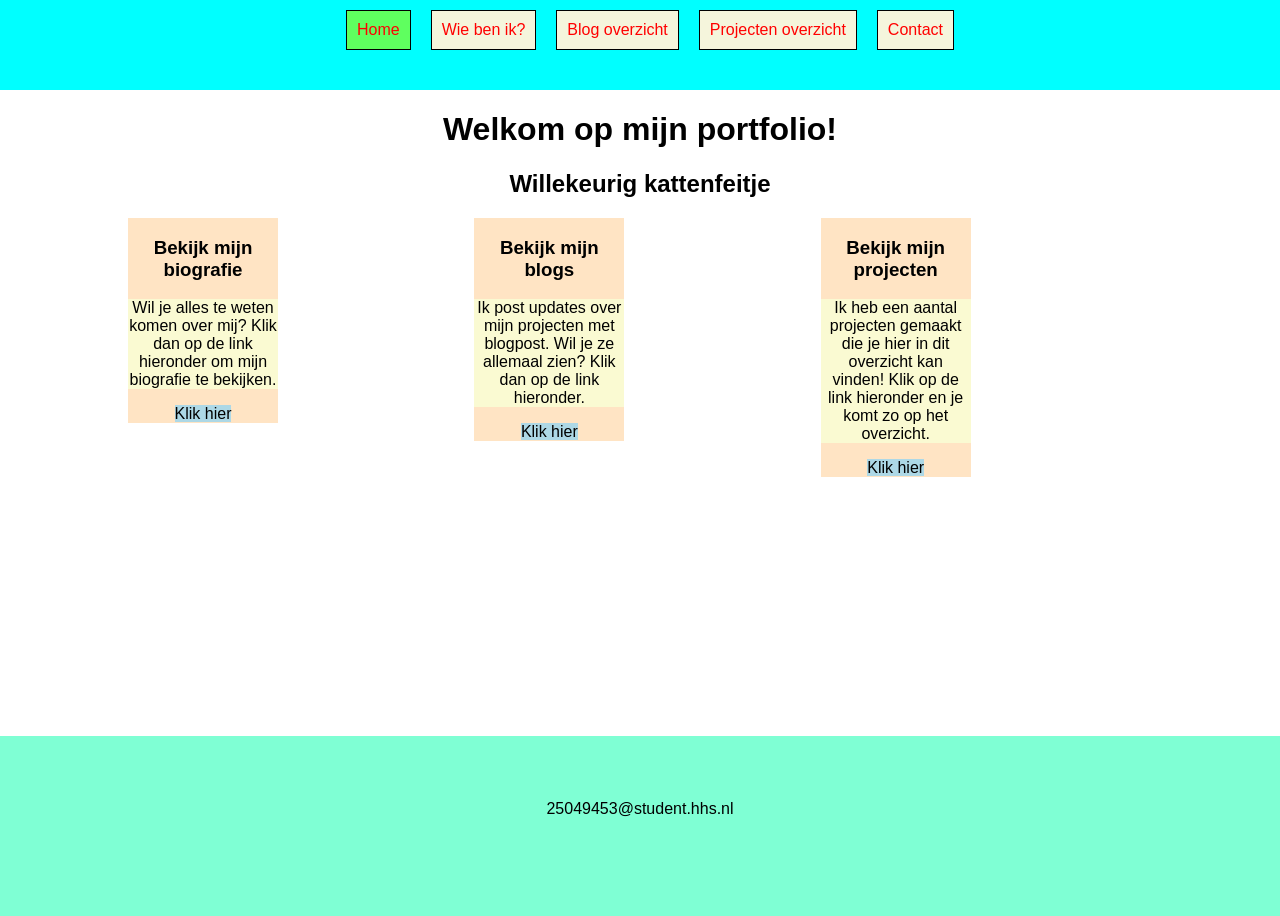
<file: index.html>
<!DOCTYPE html>
<html lang="en">

<head>
    <meta charset="UTF-8">
    <meta name="viewport" content="width=device-width, initial-scale=1.0">
    <title>Welkom</title>
    <link type="text/css" rel="stylesheet" href="css/index.css">
</head>

<body>
    <header>
        <nav>
            <a href="index.html" class="nav-link active">
                Home
            </a>
            <a href="whoami.html" class="nav-link">
                Wie ben ik?
            </a>
            <a href="blog.html" class="nav-link">
                Blog overzicht
            </a>
            <a href="projecten.html" class="nav-link">
                Projecten overzicht
            </a>
            <a href="contact.html" class="nav-link">
                Contact
            </a>
        </nav>

    </header>

    <main>
        <h1>Welkom op mijn portfolio!</h1>
        <h2>Willekeurig kattenfeitje</h2>
        <p class="random-fact"></p>
        <div class="parent">
            <div class="card">
                <h3 class="card-header">
                    Bekijk mijn biografie
                </h3>
                <p class="card-body">
                    Wil je alles te weten komen over mij? Klik dan op de link hieronder om mijn biografie te bekijken.
                </p>
                <a href="whoami.html" class="card-link">
                    Klik hier
                </a>
            </div>
            <div class="card">
                <h3 class="card-header">
                    Bekijk mijn blogs
                </h3>
                <p class="card-body">
                    Ik post updates over mijn projecten met blogpost. Wil je ze allemaal zien? Klik dan op de link hieronder.
                </p>
                <a href="blog.html" class="card-link">
                    Klik hier
                </a>
            </div>
            <div class="card">
                <h3 class="card-header">
                    Bekijk mijn projecten
                </h3>
                <p class="card-body">
                    Ik heb een aantal projecten gemaakt die je hier in dit overzicht kan vinden! Klik op de link hieronder en je komt zo op het overzicht.
                </p>
                <a href="projecten.html" class="card-link">
                    Klik hier
                </a>
            </div>
        </div>
    </main>


    <footer>
        <p class="footer-item">25049453@student.hhs.nl</p>
    </footer>

    <script src="main.js"></script>
</body>

</html>
</file>
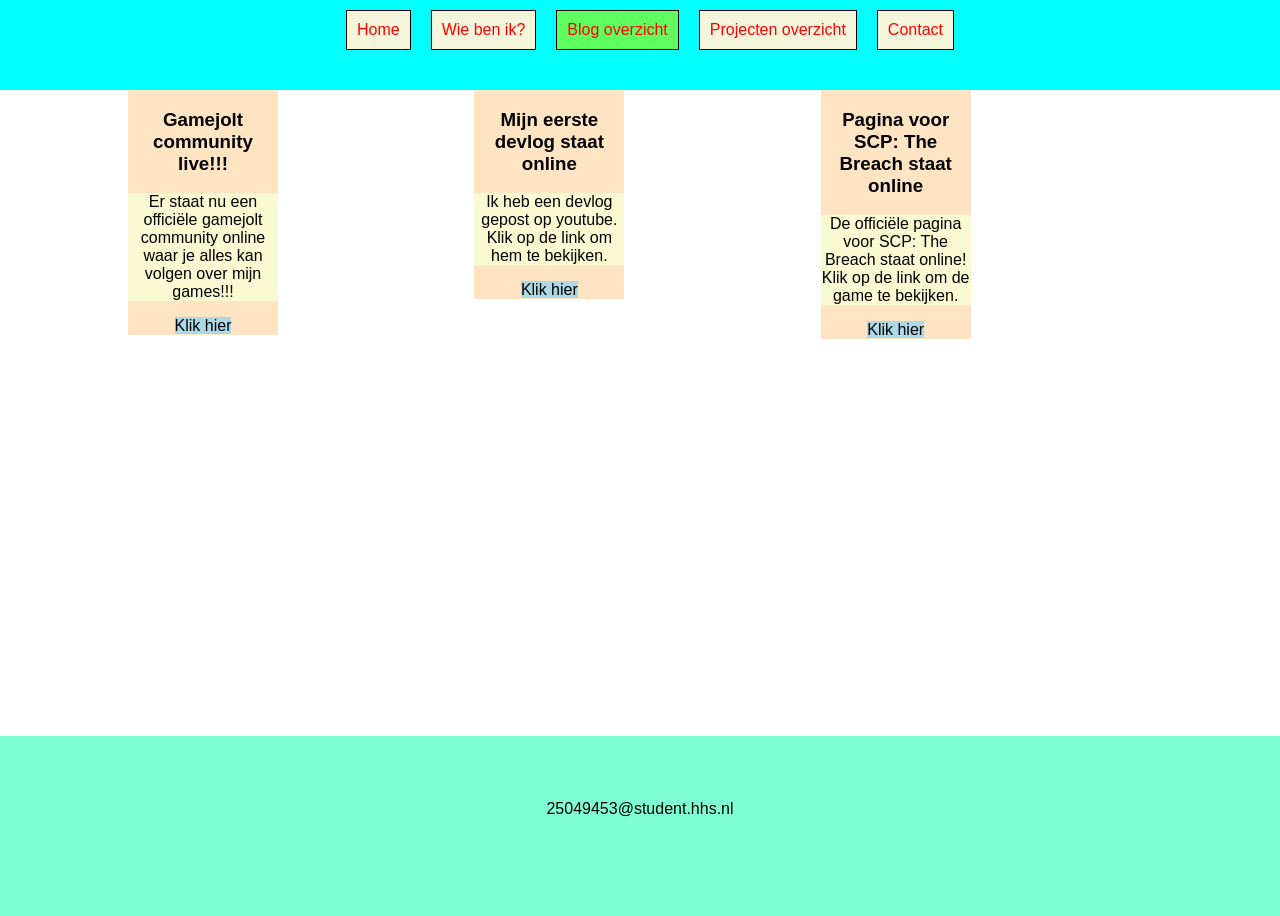
<file: blog.html>
<!DOCTYPE html>
<html lang="en">
<head>
    <meta charset="UTF-8">
    <meta name="viewport" content="width=device-width, initial-scale=1.0">
    <title>Blogs</title>
    <link type="text/css" rel="stylesheet" href="css/index.css">
</head>
<body>
    <header>
        <nav>
            <a href="index.html" class="nav-link">
                Home
            </a>
            <a href="whoami.html" class="nav-link">
                Wie ben ik?
            </a>
            <a href="blog.html" class="nav-link active">
                Blog overzicht
            </a>
            <a href="projecten.html" class="nav-link">
                Projecten overzicht
            </a>
            <a href="contact.html" class="nav-link">
                Contact
            </a>
        </nav>

    </header>
    <main>
        <div class="parent">
            <div class="card">
                <h3 class="card-header">
                    Gamejolt community live!!!
                </h3>
                <p class="card-body">
                    Er staat nu een officiële gamejolt community online waar je alles kan volgen over mijn games!!!
                </p>
                <a href="https://gamejolt.com/c/slender_the_missing_soul-bf3gac" class="card-link">
                    Klik hier
                </a>
            </div>
            <div class="card">
                <h3 class="card-header">
                    Mijn eerste devlog staat online
                </h3>
                <p class="card-body">
                    Ik heb een devlog gepost op youtube. Klik op de link om hem te bekijken.
                </p>
                <a href="https://youtu.be/96d8p2c7ZcE?si=88B-Q8e2_MGCjci5" class="card-link">
                    Klik hier
                </a>
            </div>
            <div class="card">
                <h3 class="card-header">
                    Pagina voor SCP: The Breach staat online
                </h3>
                <p class="card-body">
                    De officiële pagina voor SCP: The Breach staat online! Klik op de link om de game te bekijken.
                </p>
                <a href="https://gamejolt.com/games/scpthebreach/896847" class="card-link">
                    Klik hier
                </a>
            </div>
            
        </div>
    </main>

    <footer>
        <p class="footer-item">25049453@student.hhs.nl</p>
    </footer>
</body>
</html>
</file>
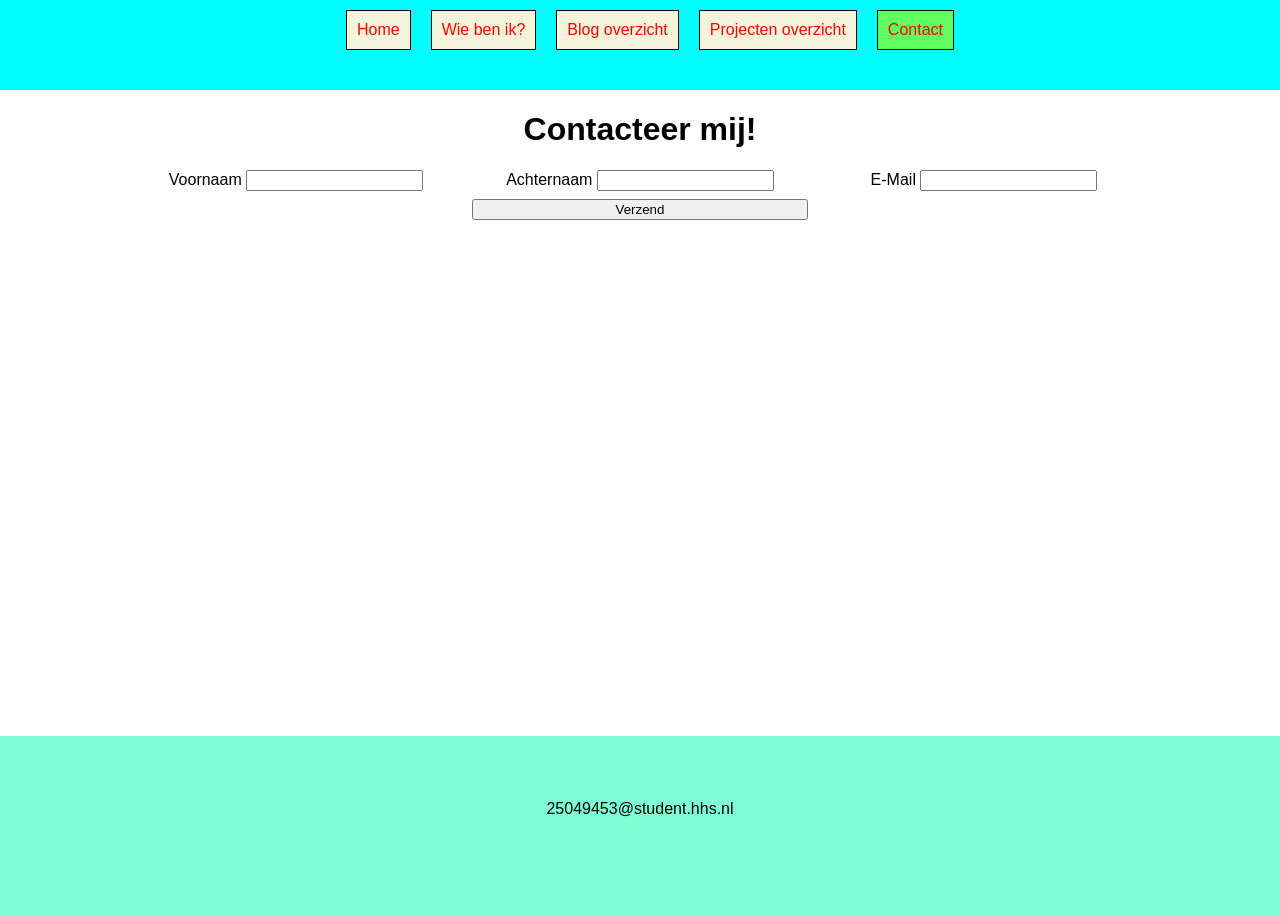
<file: contact.html>
<!DOCTYPE html>
<html lang="en">
<head>
    <meta charset="UTF-8">
    <meta name="viewport" content="width=, initial-scale=1.0">
    <title>Contact</title>
    <link type="text/css" rel="stylesheet" href="css/index.css">
</head>
<body>
    <header>
        <nav>
            <a href="index.html" class="nav-link">
                Home
            </a>
            <a href="whoami.html" class="nav-link ">
                Wie ben ik?
            </a>
            <a href="blog.html" class="nav-link">
                Blog overzicht
            </a>
            <a href="projecten.html" class="nav-link">
                Projecten overzicht
            </a>
            <a href="contact.html" class="nav-link active">
                Contact
            </a>
        </nav>
    </header>
    <main>
        <h1>Contacteer mij!</h1>
        <div id="alerts"></div>
        <form action="" method="post" class="contactgrid" id="contactformulier">
            <div class="firstname">
                <label for="firstname">Voornaam</label>
                <input type="text" name="firstname" id="firstname" >
            </div>
            
            <div class="lastname">
                <label for="lastname">Achternaam</label>
                <input type="text" name="lastname" id="lastname">
            </div>
            
            <div class="email">
                <label for="email">E-Mail</label>
                <input type="email" name="email" id="email">
            </div>


            <button type="submit" name="verzend" class="contactbutton">Verzend</button>
        </form>
    </main>
    <footer>
        <p class="footer-item">25049453@student.hhs.nl</p>
    </footer>
    <script src="contact.js"></script>
</body>
</html>
</file>
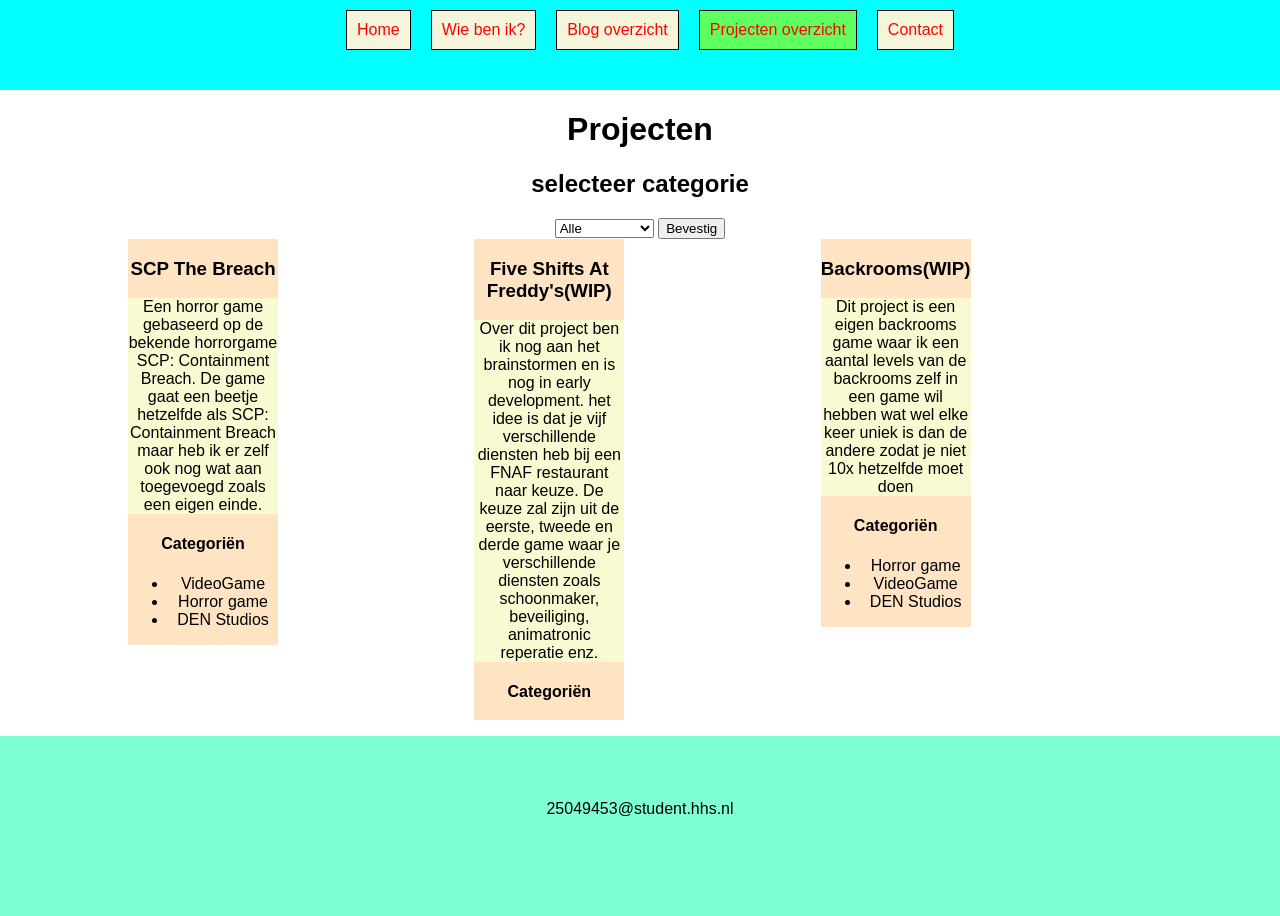
<file: projecten.html>
<!DOCTYPE html>
<html lang="en">
<head>
    <meta charset="UTF-8">
    <meta name="viewport" content="width=device-width, initial-scale=1.0">
    <title>Projecten</title>
    <link type="text/css" rel="stylesheet" href="css/index.css">
</head>
<body>
    <header>
        <nav>
            <a href="index.html" class="nav-link">
                Home
            </a>
            <a href="whoami.html" class="nav-link">
                Wie ben ik?
            </a>
            <a href="blog.html" class="nav-link">
                Blog overzicht
            </a>
            <a href="projecten.html" class="nav-link active">
                Projecten overzicht
            </a>
            <a href="contact.html" class="nav-link">
                Contact
            </a>
        </nav>

    </header>

    <main>
        <h1>Projecten</h1>
        <h2>selecteer categorie</h2>
        <select name="category" class="category-select">
            <option value="All">Alle</option>
            <option value="VideoGame">Video game</option>
            <option value="Horror game">Horror game</option>
            <option value="DEN Studios">DEN Studios</option>
        </select>
        <button onclick="showProjects()">Bevestig</button>
        <div class="parent showroom">
            
        </div>
    </main>

    <footer>
        <p class="footer-item">25049453@student.hhs.nl</p>
    </footer>

    <script src="projecten.js"></script>
</body>
</html>
</file>
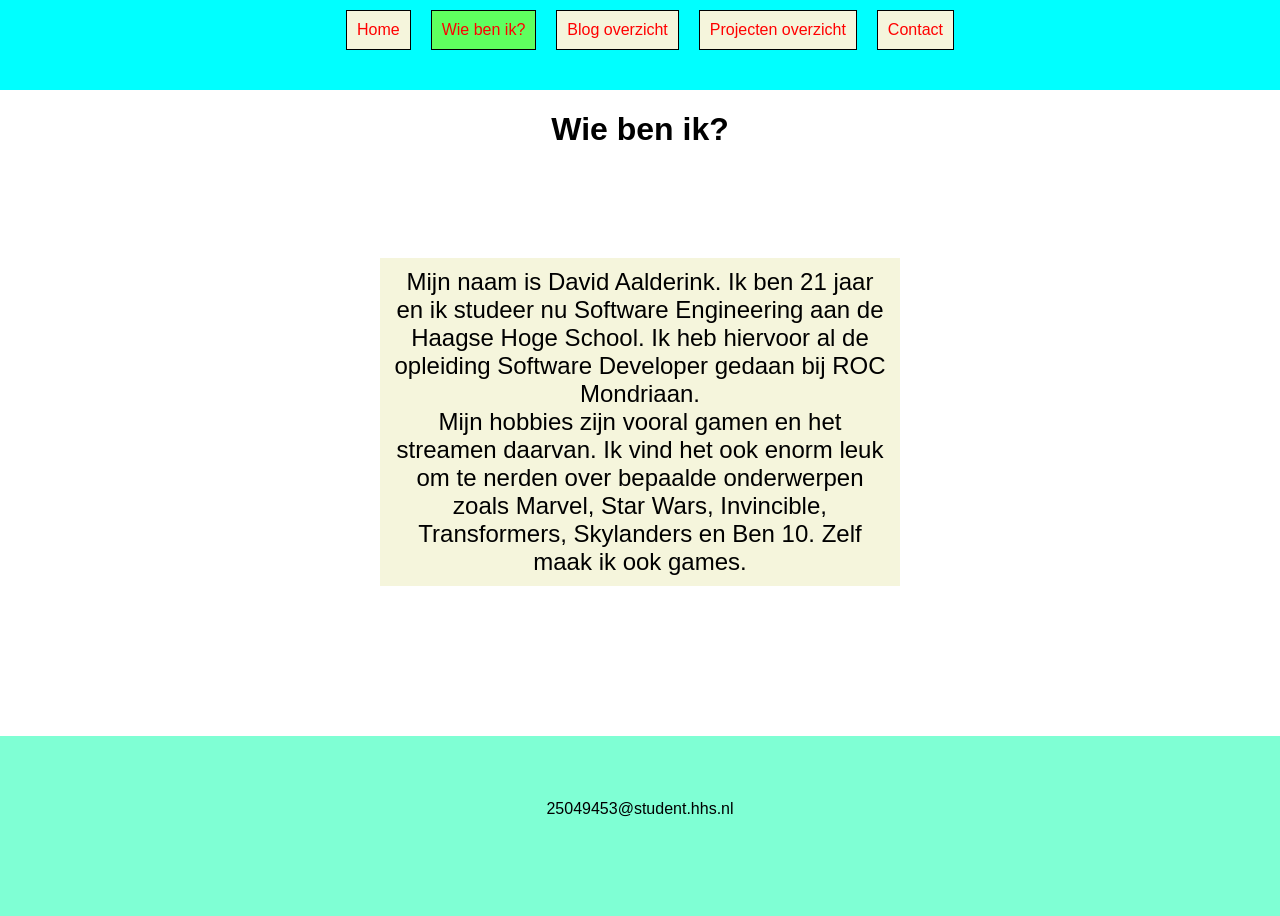
<file: whoami.html>
<!DOCTYPE html>
<html lang="en">

<head>
    <meta charset="UTF-8">
    <meta name="viewport" content="width=device-width, initial-scale=1.0">
    <title>Wie ben ik?</title>
    <link type="text/css" rel="stylesheet" href="css/index.css">
</head>

<body>
    <header>
        <nav>
            <a href="index.html" class="nav-link">
                Home
            </a>
            <a href="whoami.html" class="nav-link active">
                Wie ben ik?
            </a>
            <a href="blog.html" class="nav-link">
                Blog overzicht
            </a>
            <a href="projecten.html" class="nav-link">
                Projecten overzicht
            </a>
            <a href="contact.html" class="nav-link">
                Contact
            </a>
        </nav>

    </header>

    <main>
        <h1>Wie ben ik?</h1>
        <div class="container">
            
            <p class="bio">
                Mijn naam is David Aalderink. Ik ben 21 jaar en ik studeer nu Software Engineering aan de Haagse Hoge
                School. Ik heb hiervoor al de opleiding Software Developer gedaan bij ROC Mondriaan. <br>
                Mijn hobbies zijn vooral gamen en het streamen daarvan. Ik vind het ook enorm leuk om te nerden over
                bepaalde onderwerpen zoals Marvel, Star Wars, Invincible, Transformers, Skylanders en Ben 10.
                Zelf maak ik ook games.
            </p>
        </div>

    </main>

    <footer>
        <p class="footer-item">25049453@student.hhs.nl</p>
    </footer>
</body>

</html>
</file>
<file: css/index.css>
header {
    height: 10vh;
    width: 100%;
}

nav {
    background-color: aqua;
    height: 100%;
    display: flex;
    justify-content: center;
}

.nav-link {
    background-color: beige;
    margin-top: 10px;
    margin-left: 20px;
    height: max-content;
    width: max-content;
    padding: 10px;
    border: solid black 1px;
    text-decoration: none;
    color: red;
}

body {
    font-family: Verdana, Geneva, Tahoma, sans-serif;
    margin: 0px;
}

main {
    height: 70vh;
    text-align: center;
    overflow: scroll;
    width: 80vw;
    margin-left: 10vw;
    margin-right: 10vw;
}

footer {
    height: 20vh;
    background-color: aquamarine;
}

.card {
    width: 150px;
    height: max-content;
    background-color: bisque;
}

.card-header {
    text-decoration: solid;
}

.card-body {
    background-color: lightgoldenrodyellow;
}

.card-link {
    text-decoration: none;
    background-color: lightblue;
    height: 25px;
    width: 50px;
    color: black;
    margin-bottom: 5px;
}



.footer-item {
    padding-top: 5%;
    text-align: center;
    color: black;
}

.bio {
    text-align: center;
    width: 500px;
    height: 100%;
    display: flex;
    justify-self: center;
    background-color: beige;
    font-size: x-large;
    padding: 10px;
}

.container {
    display: flex;
    justify-content: center;
    /* Horizontaal centreren */
    align-items: center;
    /* Verticaal centreren */
    min-height: 80%;
    /* Zorgt voor de volledige hoogte van het scherm */
}

.active{
    background-color: rgb(95, 255, 95);
}

@media screen and (min-width: 760px) {
    .parent {
        display: grid;
        grid-template-columns: repeat(3, 1fr);
        grid-template-rows: repeat(1, 1fr);
        gap: 250px;
    }

    .contactgrid {
        display: grid;
        grid-template-columns: repeat(3, 1fr);
        grid-template-rows: repeat(2, 1fr);
        gap: 8px;
    }
}

@media screen and (max-width:440px) {
    .parent {
        display: grid;
        grid-template-columns: repeat(2, 1fr);
        grid-template-rows: repeat(1, 1fr);
        gap: 25px;
    }

    .nav-link {
        margin-left: 0px;
    }
    .contactgrid {
        display: grid;
        grid-template-columns: repeat(2, 1fr);
        grid-template-rows: repeat(2, 1fr);
        gap: 8px;
    }

}


@media screen and (min-width:445px) {
    .parent {
        display: grid;
        grid-template-columns: repeat(3, 1fr);
        grid-template-rows: repeat(1, 1fr);
        gap: 15px;
    }

    .contactgrid {
        display: grid;
        grid-template-columns: repeat(3, 1fr);
        grid-template-rows: repeat(2, 1fr);
        gap: 8px;
    }
    .contactbutton{
        grid-column-start: 2;
    }
}
</file>
